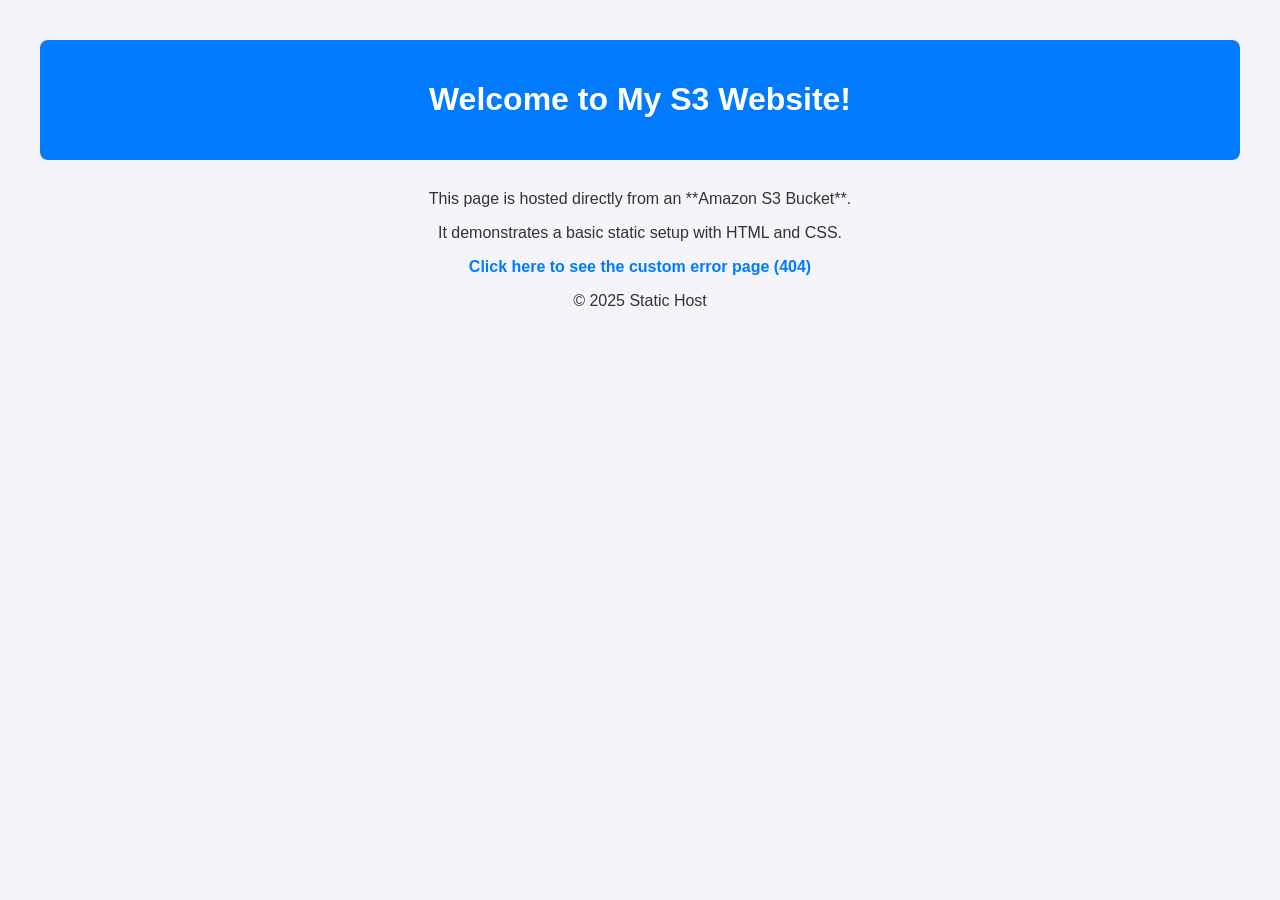
<file: index.html>
<!DOCTYPE html>
<html lang="en">
<head>
    <meta charset="UTF-8">
    <meta name="viewport" content="width=device-width, initial-scale=1.0">
    <title>S3 Static Hosting Example</title>
    <link rel="stylesheet" href="style.css">
</head>
<body>

    <header>
        <h1>Welcome to My S3 Website!</h1>
    </header>

    <main>
        <p>This page is hosted directly from an **Amazon S3 Bucket**.</p>
        <p>It demonstrates a basic static setup with HTML and CSS.</p>
        
        <a href="error.html">Click here to see the custom error page (404)</a>
    </main>

    <footer>
        <p>&copy; 2025 Static Host</p>
    </footer>

</body>
</html>
</file>
<file: style.css>
body {
    font-family: Arial, sans-serif;
    background-color: #f4f4f9;
    color: #333;
    margin: 40px;
    text-align: center;
}

header {
    background-color: #007bff;
    color: white;
    padding: 20px;
    margin-bottom: 30px;
    border-radius: 8px;
}

a {
    color: #007bff;
    text-decoration: none;
    font-weight: bold;
}
</file>
